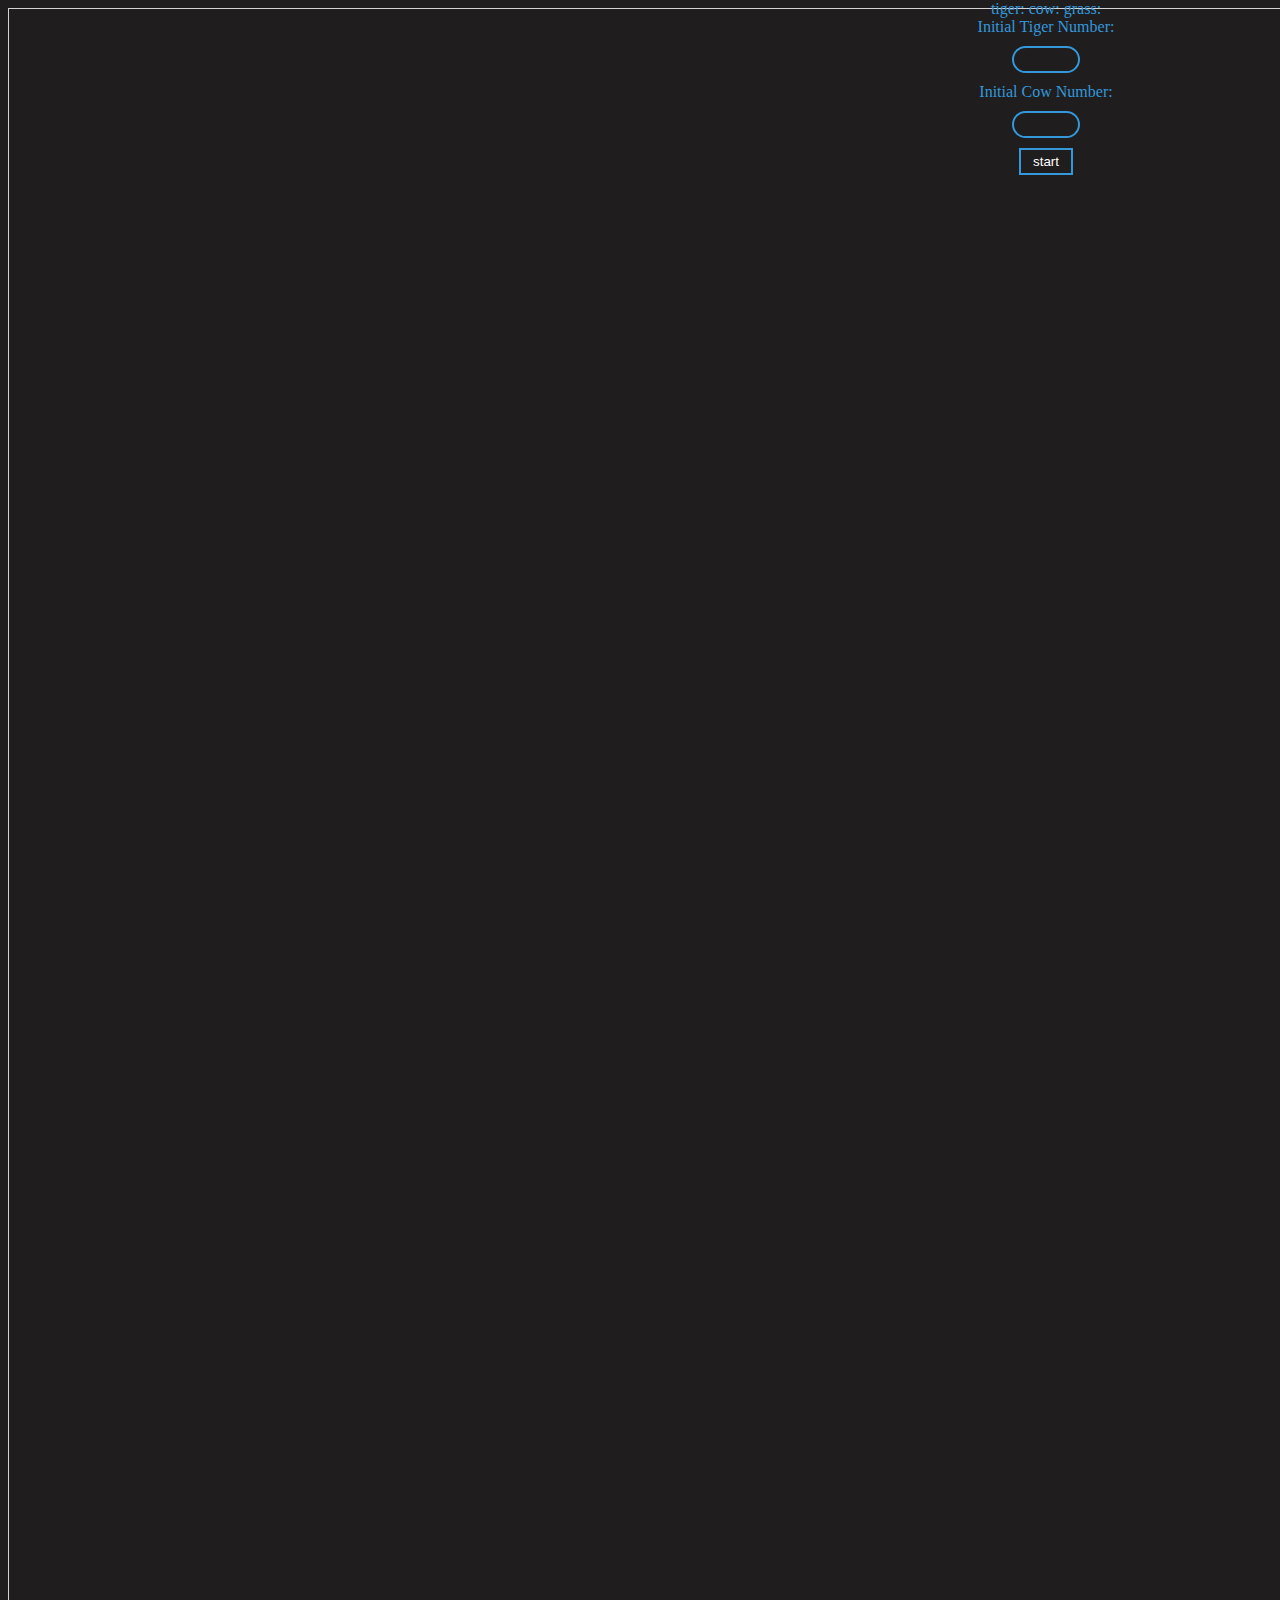
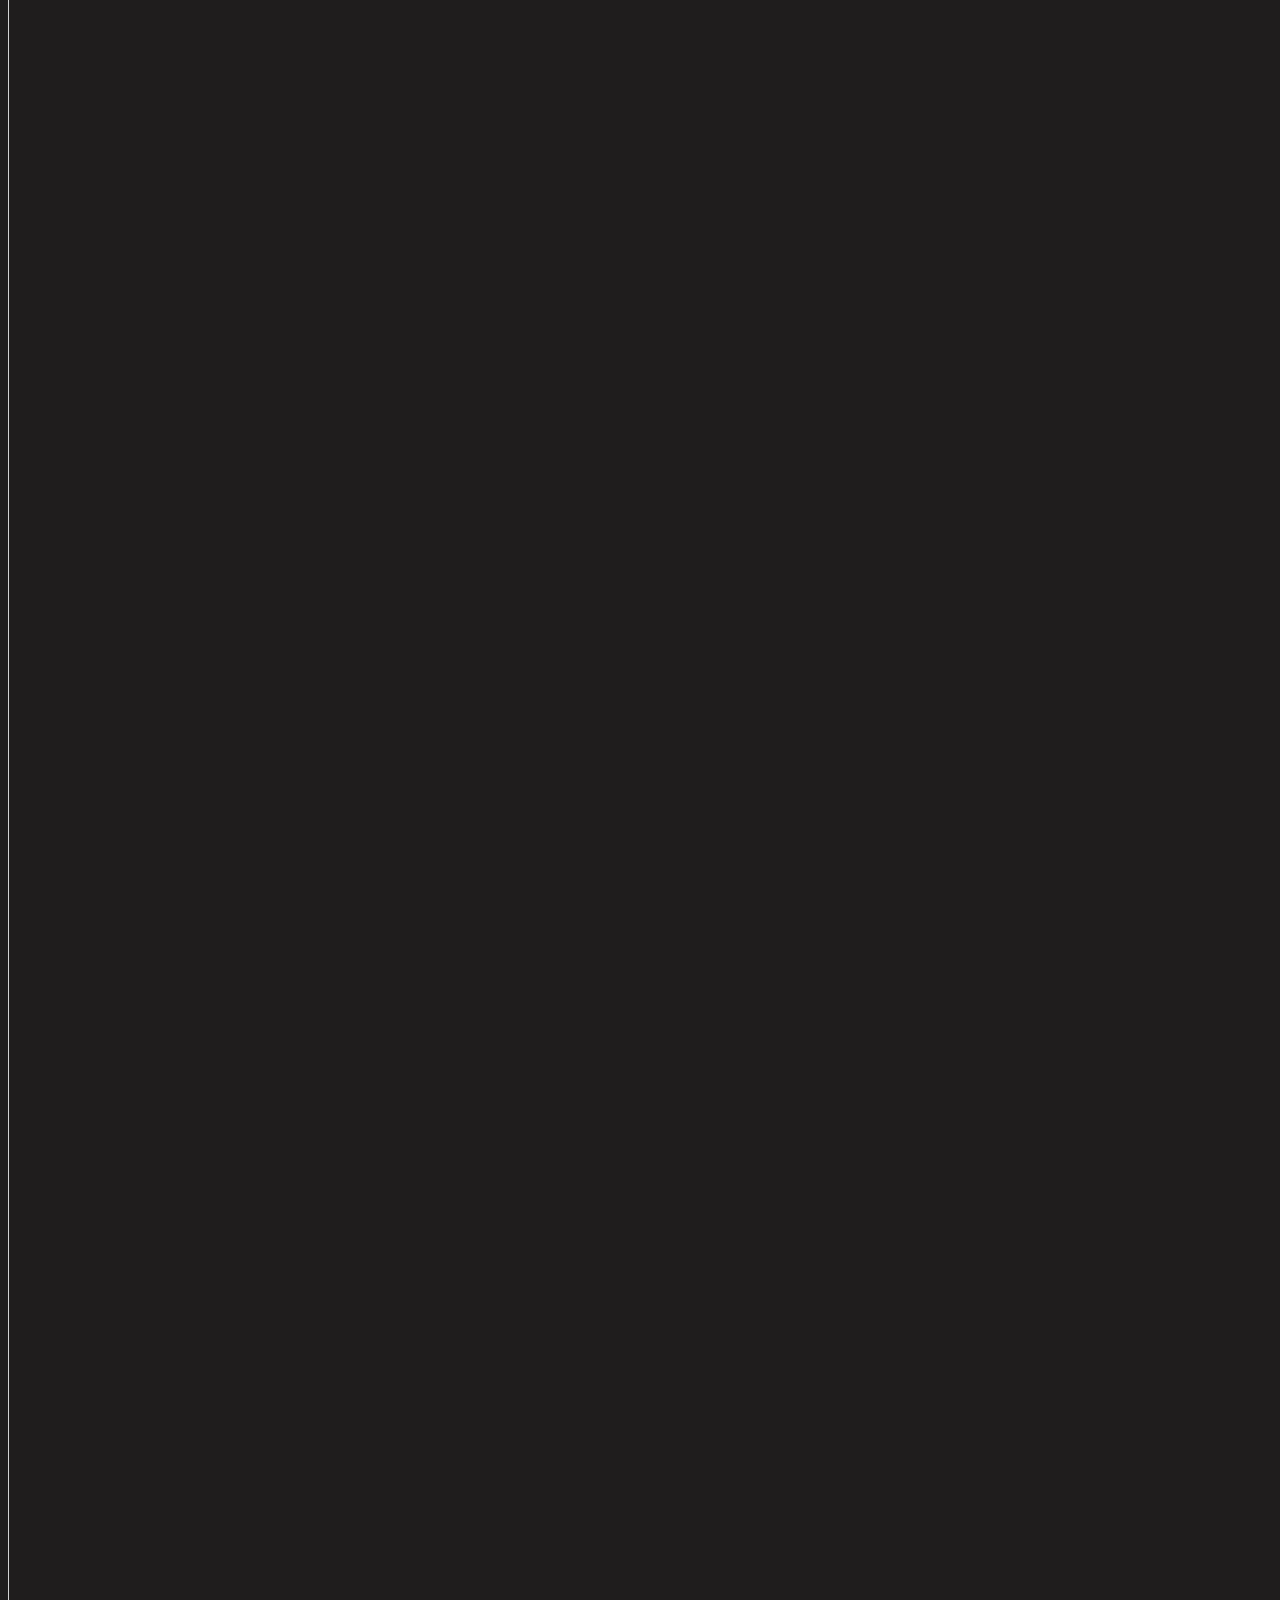
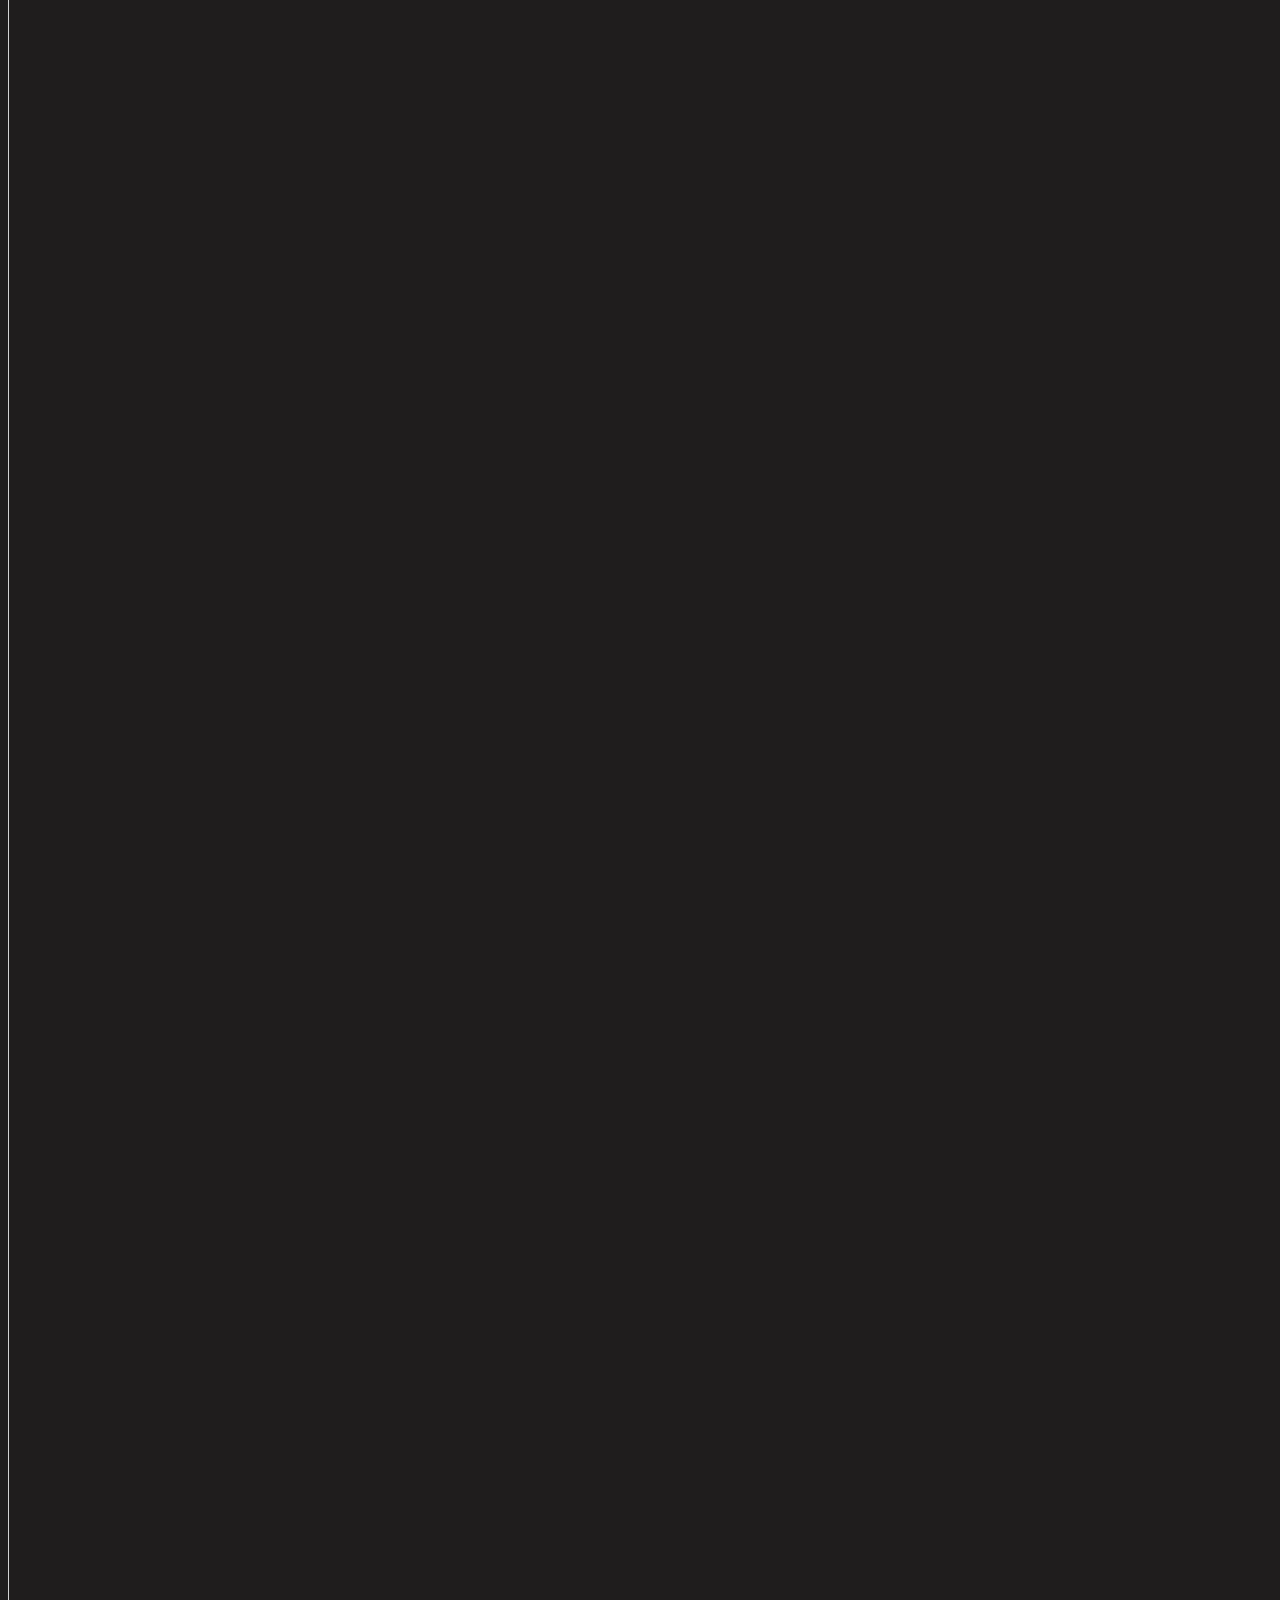
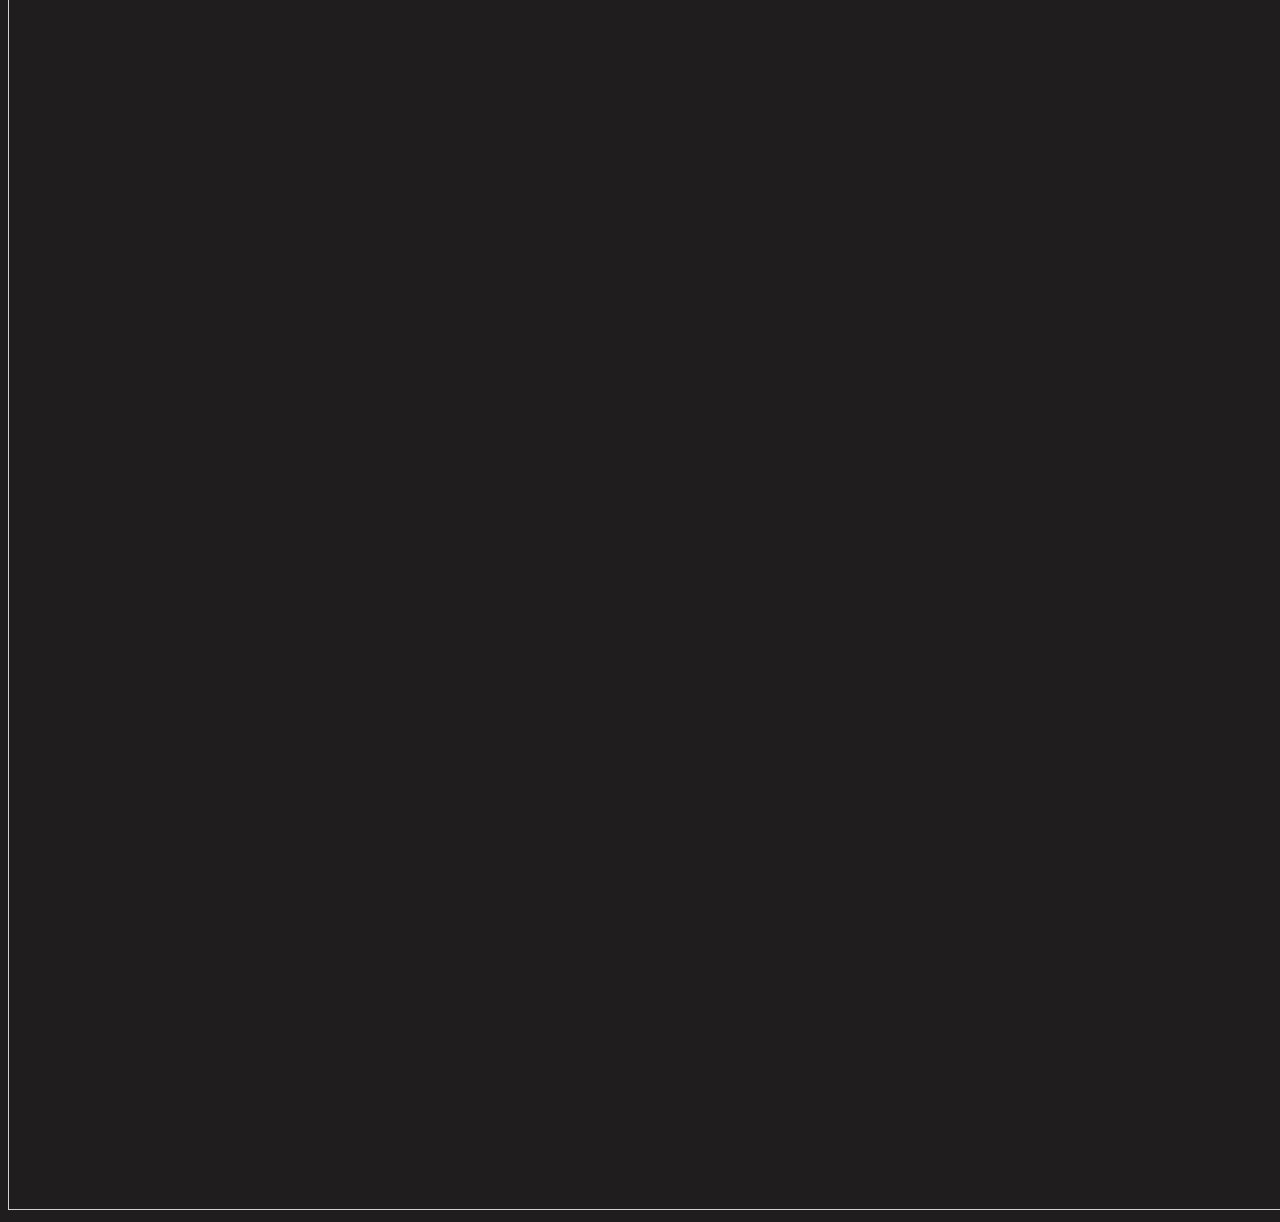
<file: index.html>
<!DOCTYPE html>
<html>
    <head>
        <!--<script src="https://apps.bdimg.com/libs/jquery/2.1.4/jquery.min.js"></script>-->

        
        <script src="dataStruc.js"></script>
        <script src="species.js"></script>
        <meta charset="utf-8">
        <title>simulator</title>

        <link rel = "stylesheet"  type="text/css" href="style.css"> 
    </head>
    <body>
    <canvas id="myCanvas" height="6000"  width="2000" style="border:1px solid #d3d3d3;"></canvas>
        <div class="bottom" action="index.html">
            tiger:<span id="tigerNum">    </span>
            cow:<span id="cowNum">        </span>
            grass:<span id="grassNum">    </span> 
            <br>
            Initial Tiger Number:<input class="data" id="ini_t" >
            Initial Cow Number:<input class="data" id="ini_c">
            <button id="start" onclick="play()">start</button>
            <script src="simulator.js"></script>
        </div>

    </body>
</html>
</file>
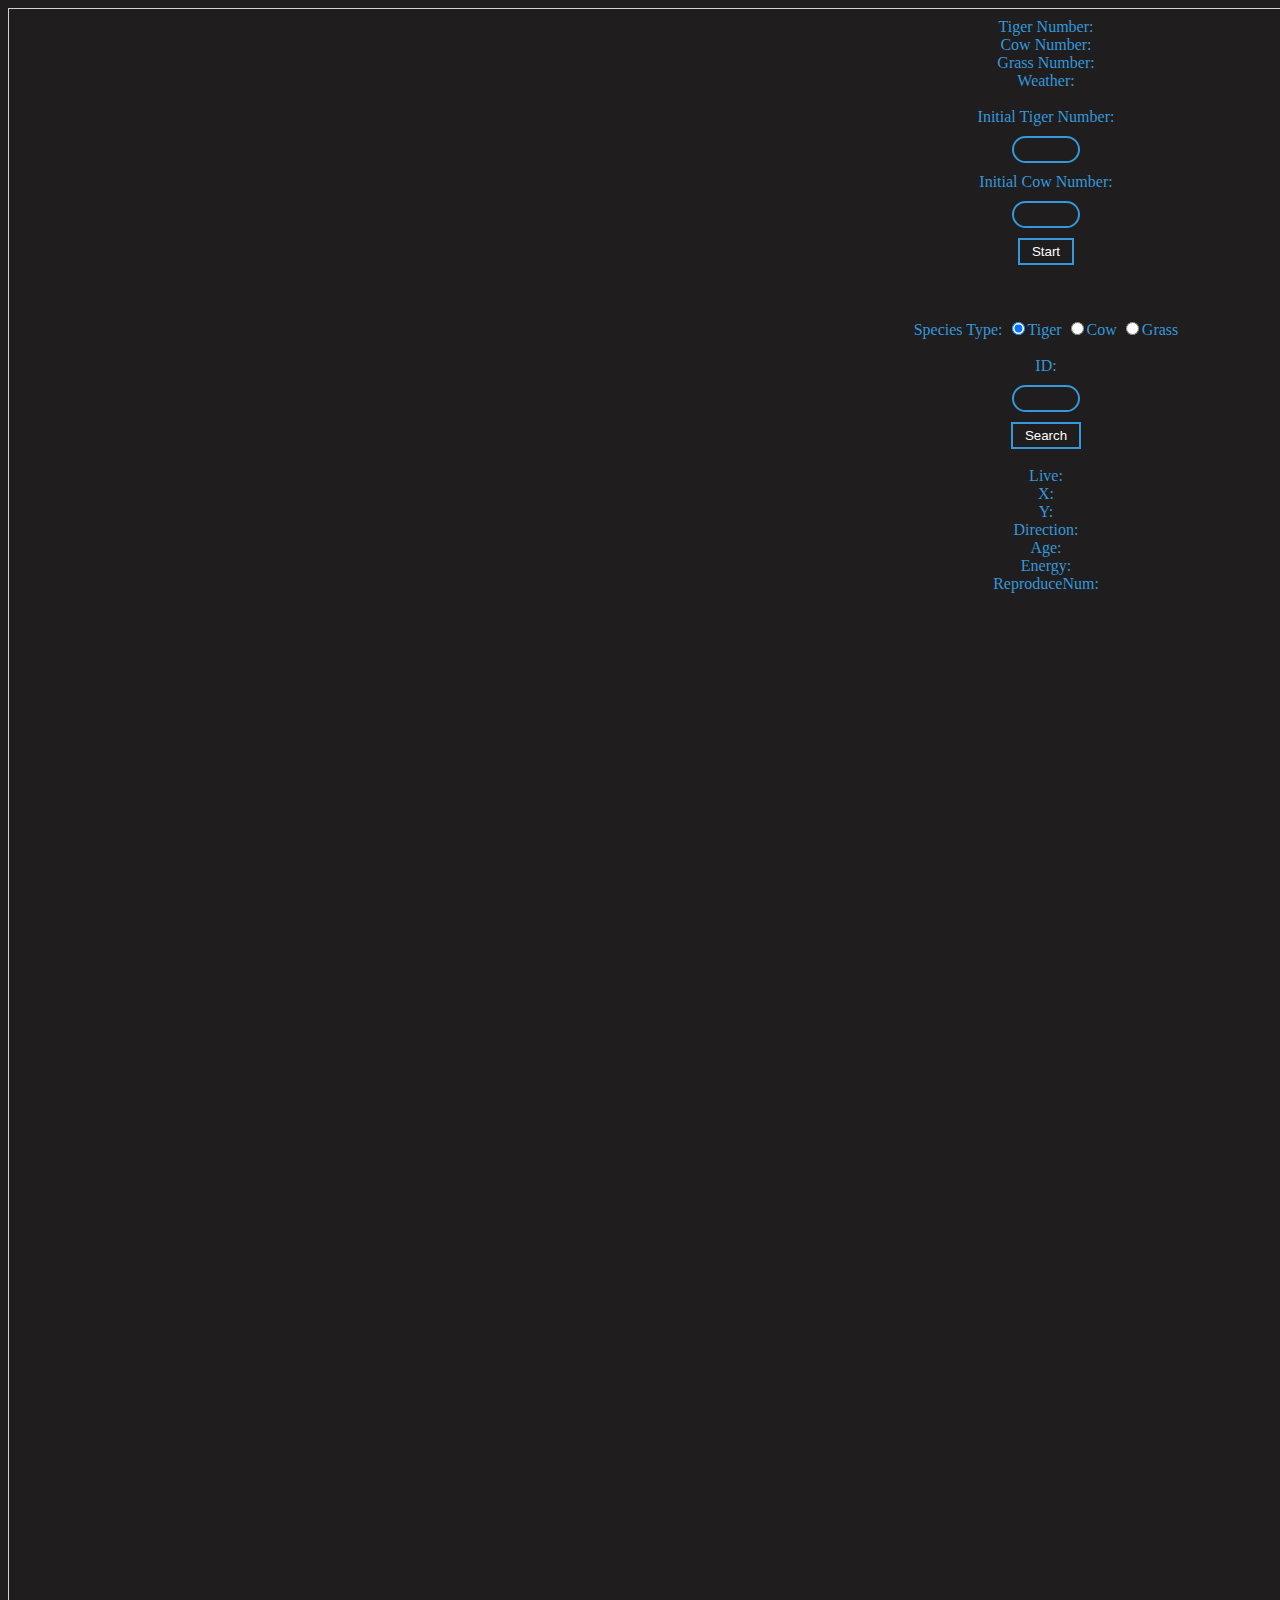
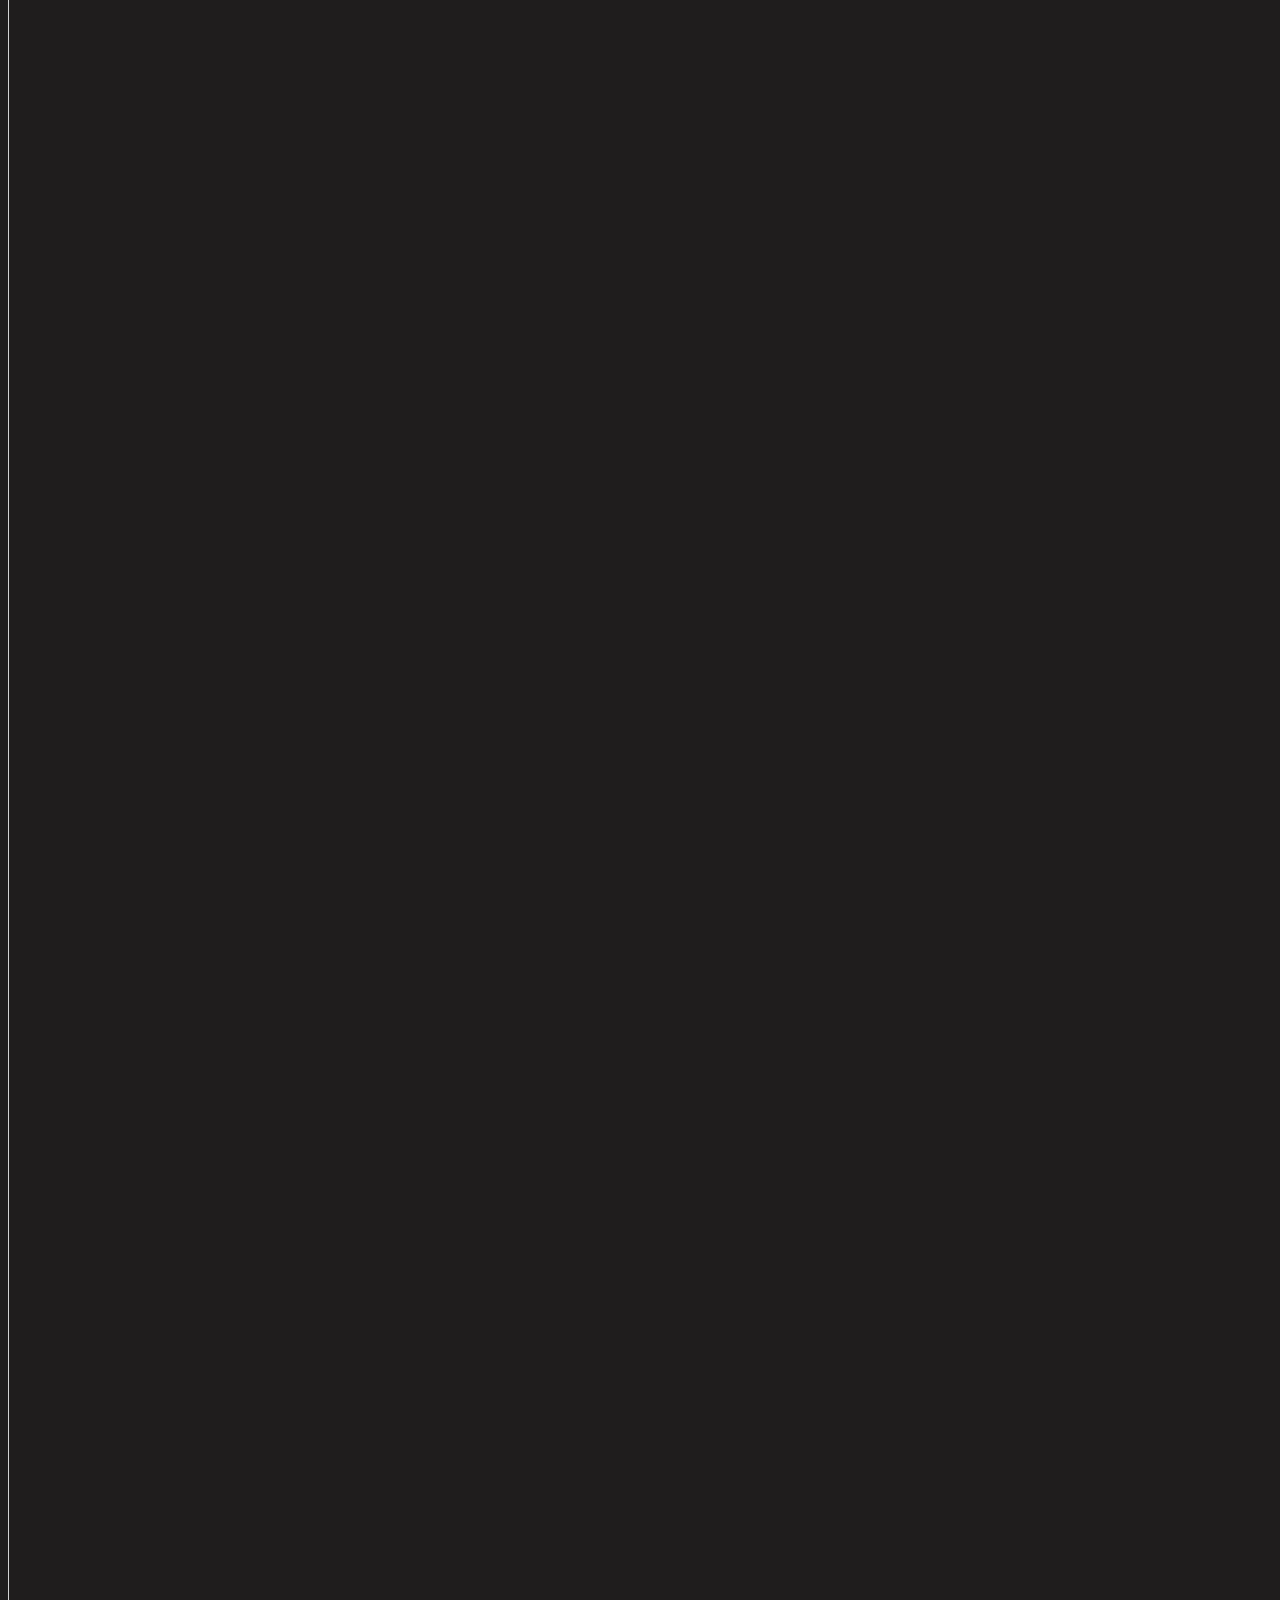
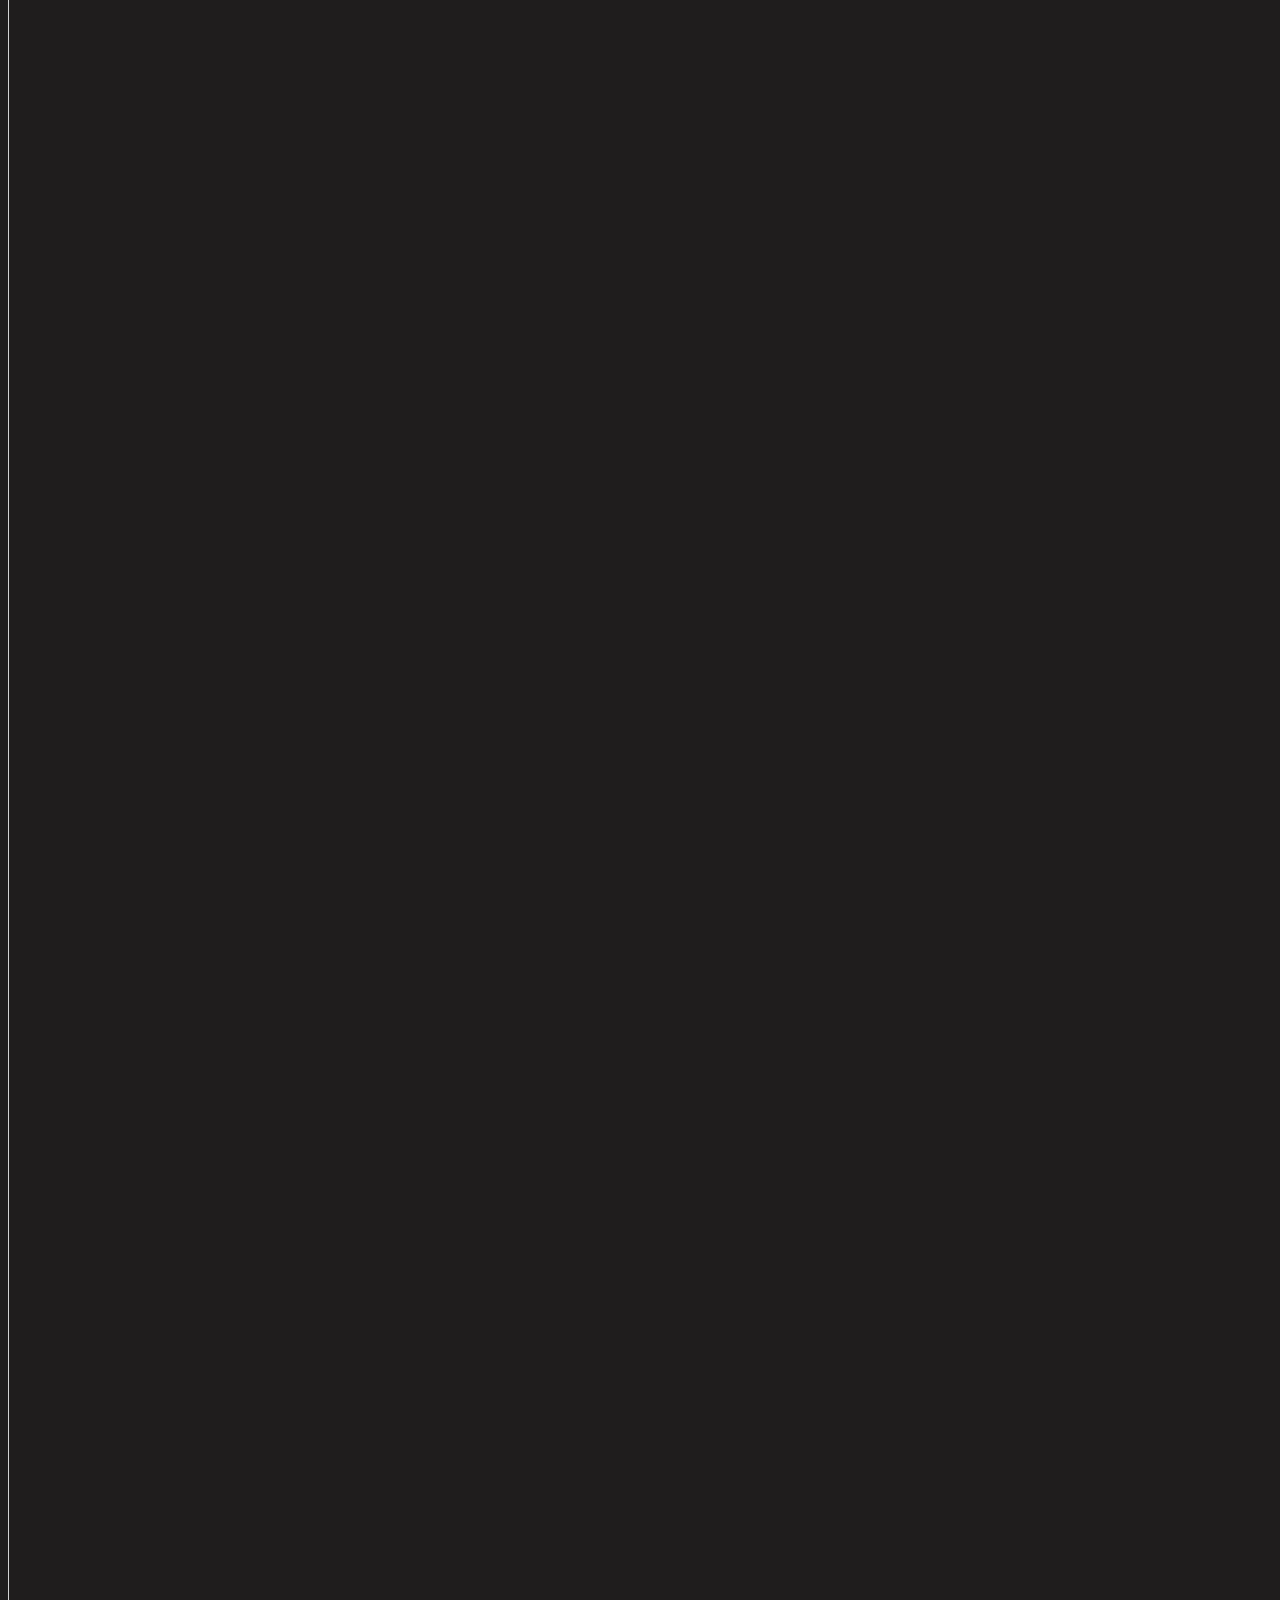
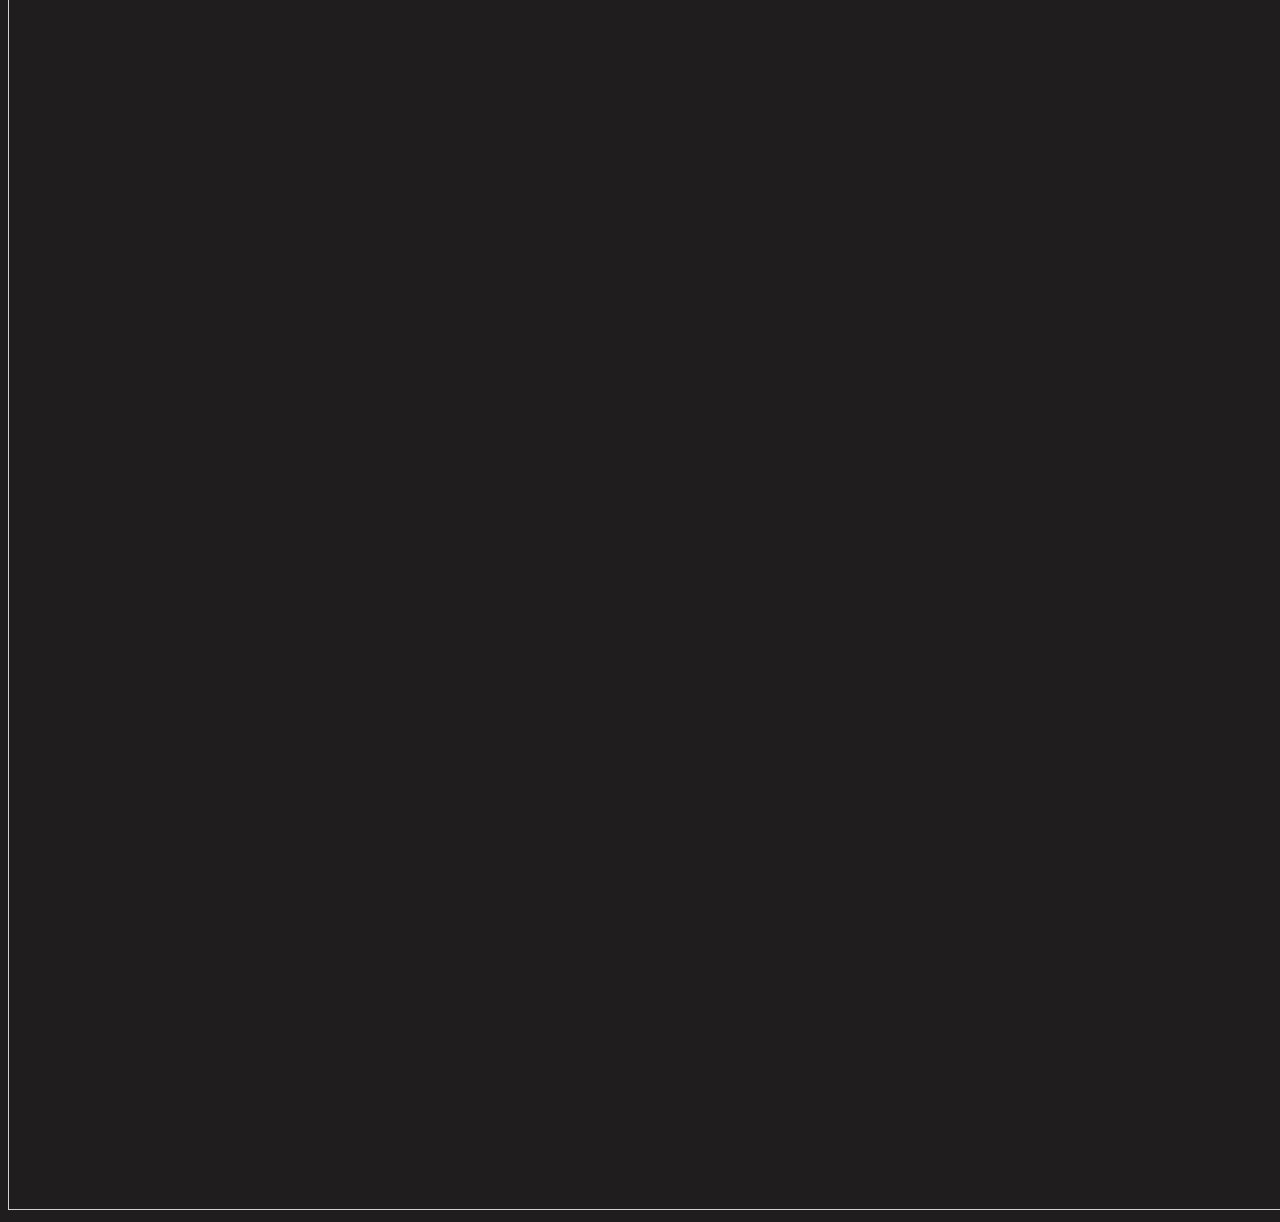
<file: 0509/index.html>
<!DOCTYPE html>
<html>
    <head>
        <!--<script src="https://apps.bdimg.com/libs/jquery/2.1.4/jquery.min.js"></script>-->

        
        <script src="dataStruc.js"></script>
        <script src="species.js"></script>
        <meta charset="utf-8">
        <title>simulator</title>

        <link rel = "stylesheet"  type="text/css" href="style.css"> 
    </head>
    <body>
    <canvas id="myCanvas" height="6000"  width="2000" style="border:1px solid #d3d3d3;"></canvas>
        <div class="bottom" action="index.html">
            <br>
            Tiger Number: <span id="tigerNum">    </span>
            <br>
            Cow Number: <span id="cowNum">        </span>
            <br>
            Grass Number: <span id="grassNum">    </span> 
            <br>
            Weather: <span id="weather"></span>
            <br>
            <br>
            Initial Tiger Number:<input class="data" id="ini_t" >
            Initial Cow Number:<input class="data" id="ini_c">
            <button id="start" onclick="play()">Start</button>
            <script src="simulator.js"></script>
            
            <form method="post">
                <br>
                <br>
                <br>
                Species Type:
                <input type="radio" name="species_type" value="Tiger" checked />Tiger
                <input type="radio" name="species_type" value="Cow" />Cow
                <input type="radio" name="species_type" value="Grass" />Grass
            </form>
            <br>
            ID:<input class="data" id="id_f" >
            <button id="start" onclick="search_id()">Search</button>
            <br>
            <br>
            Live: <span id="s_live">    </span>
            <br>
            X: <span id="s_x">    </span>
            <br>
            Y: <span id="s_y">    </span>
            <br>
            Direction: <span id="s_dir">    </span>
            <br>
            Age: <span id="s_age">    </span>
            <br>
            Energy: <span id="s_energy">        </span>
            <br>
            ReproduceNum: <span id="s_reproduce_num">    </span> 
            <br>


        </div>

    </body>
</html>
</file>
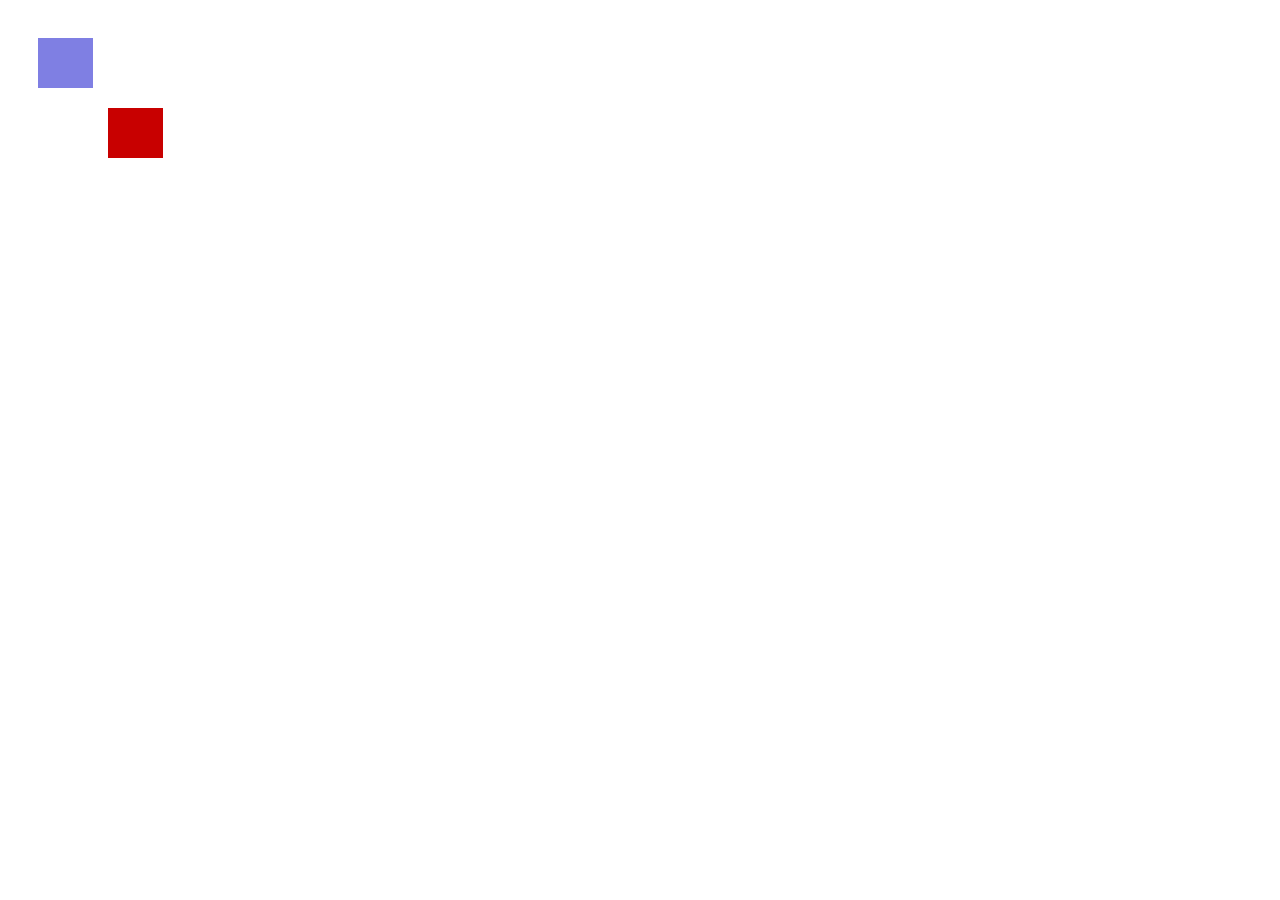
<file: test.html>
</style>
</head>
<body>
<canvas id="tutorial" width="300" height="300"></canvas>
<script type="text/javascript">
function draw(){
    var canvas = document.getElementById('tutorial');
    if(!canvas.getContext) return;
    var ctx = canvas.getContext("2d");
    ctx.fillStyle = "rgb(200,0,0)";
      //绘制矩形   left top 长 宽
    ctx.fillRect (100, 100, 55, 50);
 
    ctx.fillStyle = "rgba(0, 0, 200, 0.5)";
    ctx.fillRect (30, 30, 55, 50);
}
draw();
//fillRect(x, y, width, height)：绘制一个填充的矩形。
//strokeRect(x, y, width, height)：绘制一个矩形的边框。 
//clearRect(x, y, widh, height)：清除指定的矩形区域，然后这块区域会变的完全透明。 
</script>
</body>
</html>
</file>
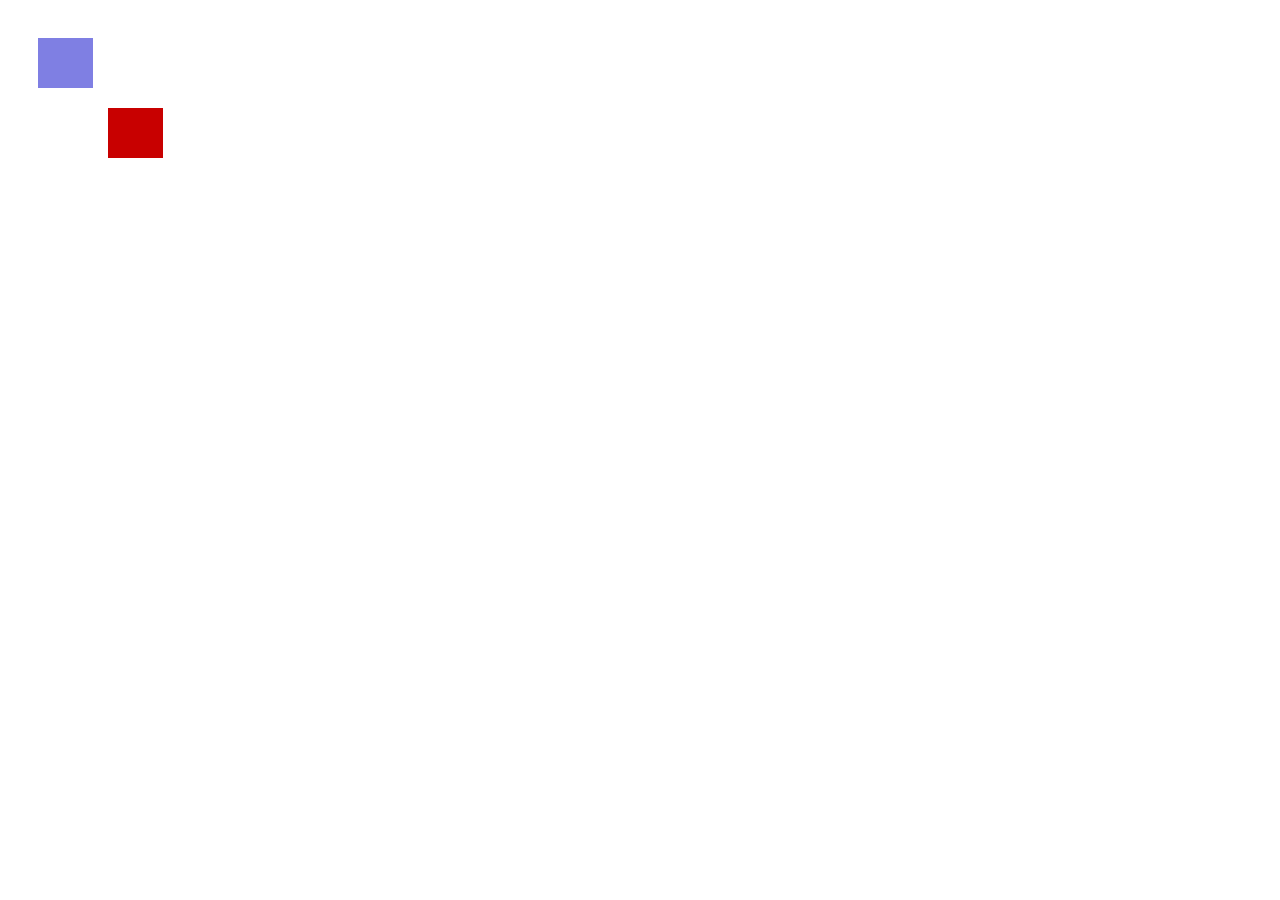
<file: 0509/test.html>
</style>
</head>

<body>
  <canvas id="tutorial" width="300" height="300"></canvas>
  <script type="text/javascript">
    function draw() {
      var canvas = document.getElementById('tutorial');
      if (!canvas.getContext) return;
      var ctx = canvas.getContext("2d");
      ctx.fillStyle = "rgb(200,0,0)";
      //绘制矩形   left top 长 宽
      ctx.fillRect(100, 100, 55, 50);

      ctx.fillStyle = "rgba(0, 0, 200, 0.5)";
      ctx.fillRect(30, 30, 55, 50);
    }
    draw();
    //fillRect(x, y, width, height)：绘制一个填充的矩形。
    //strokeRect(x, y, width, height)：绘制一个矩形的边框。 
    //clearRect(x, y, widh, height)：清除指定的矩形区域，然后这块区域会变的完全透明。 
  </script>
</body>

</html>
</file>
<file: style.css>
.bottom
{
    top:0%; 
    left: 70%;
    width: 300px;
    position: absolute;

    color: #3498db;
    text-align: center;
}
body{
    background-color: rgb(31, 29, 29);
}
.data
{
    border: 0;
    background: none;
    display:block;
    margin: 10px auto;
    text-align: center;
    border: 2px solid #3498db;
    padding: 4px 12px;
    width: 40px;
    outline: none;
    color: white;
    border-radius: 20px;
    transition: 0.25s;
}
#start
{
    border: 0;
    background: none;
    text-align: center;
    
    padding: 4px 12px;
    border:2px solid #3498db;
    color: white;
    cursor: pointer;
}
</file>
<file: 0509/style.css>
.bottom
{
    top:0%; 
    left: 70%;
    width: 300px;
    position: absolute;

    color: #3498db;
    text-align: center;
}
body{
    background-color: rgb(31, 29, 29);
}
.data
{
    border: 0;
    background: none;
    display:block;
    margin: 10px auto;
    text-align: center;
    border: 2px solid #3498db;
    padding: 4px 12px;
    width: 40px;
    outline: none;
    color: white;
    border-radius: 20px;
    transition: 0.25s;
}
#start
{
    border: 0;
    background: none;
    text-align: center;
    
    padding: 4px 12px;
    border:2px solid #3498db;
    color: white;
    cursor: pointer;
}
</file>
